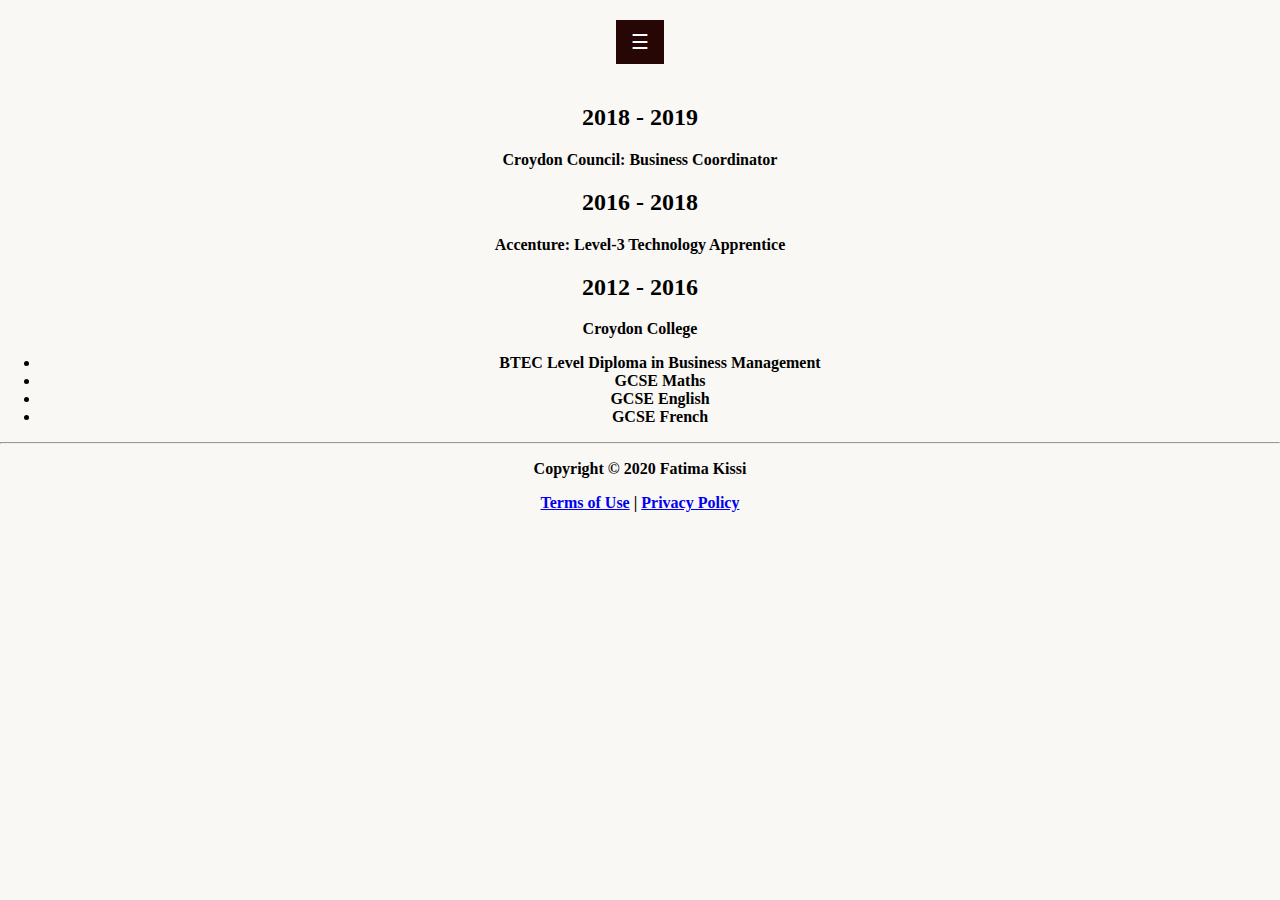
<file: career.html>
<DOCTYPE! html>
    <head>
        <meta charset="utf-8">
        <meta name="viewport" content="width=device-width, initial-scale=1, shrink-to-fit=no">
        <script src="script.js"></script>
        <title>Fatima Kissi</title>
    <link rel="stylesheet" href="mystyle.css">
    </head>
    <body>
        <div id="mySidebar" class="sidebar">
            <a href="javascript:void(0)" class="closebtn" onclick="closeNav()">&times;</a>
            <a href="/index.html">Bio</a>
            <a href="/career.html">Career</a>
            <a href="/contact.html">Contact</a>
            <a href="/gallery.html">Gallery</a>
          </div>
          
          <div id="main">
            <button class="openbtn" onclick="openNav()">&#9776;</button> 
          </div>
          <div class="timeline">
            <div class="container left">
              <div class="content">
                <h2>2018 - 2019</h2>
                <p><strong>Croydon Council: Business Coordinator</strong><br>
                </p>
              </div>
            </div>
            <div class="container right">
              <div class="content">
                <h2>2016 - 2018</h2>
                <p><strong>Accenture: Level-3 Technology Apprentice<strong></p>
              </div>
            </div>
            <div class="container left">
                <div class="content">
                  <h2>2012 - 2016</h2>
                  <p><strong>Croydon College<strong><br>
                            <ul>
                                <li>BTEC Level Diploma in Business Management</li>
                                <li>GCSE Maths</li>
                                <li>GCSE English</li>
                                <li>GCSE French</li>
                            </ul>
                        </p>
                </div>

        </div>
        

        <hr>
    <footer>
        <div class="row">
                <p>Copyright &copy; 2020 Fatima Kissi</p>
                <a href="#" class="text-dark">Terms of Use</a> 
                <span class="text-muted mx-2">|</span> 
                <a href="#" class="text-dark">Privacy Policy</a>
            </div>
    </footer>
</div>
    </body>
    </html>
</file>
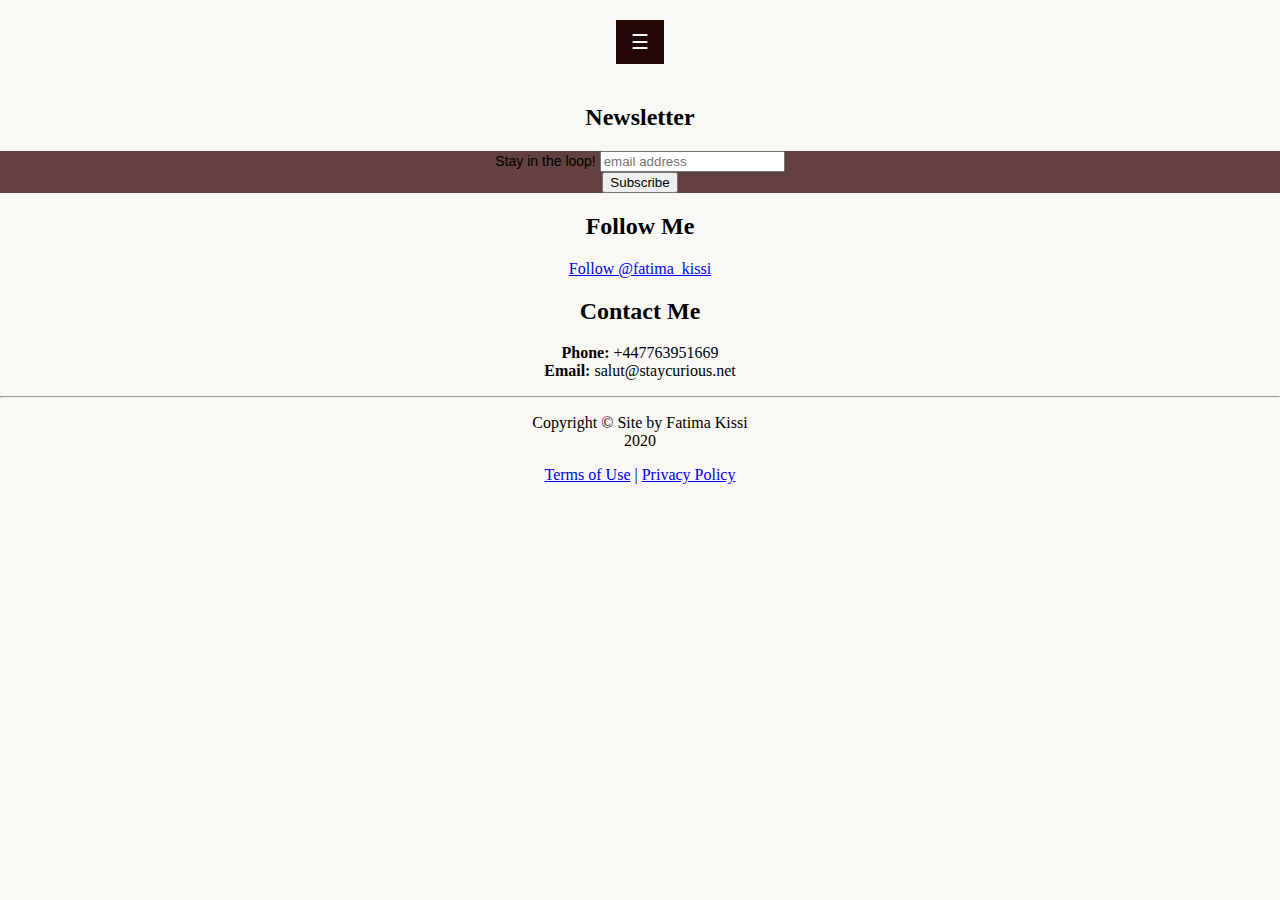
<file: contact.html>
<DOCTYPE! html>
    <head>
        <meta charset="utf-8">
        <meta name="viewport" content="width=device-width, initial-scale=1, shrink-to-fit=no">
        <script src="script.js"></script>
        <title>Fatima Kissi</title>
    <link rel="stylesheet" href="mystyle.css">
    </head>
    <body>
        <div id="mySidebar" class="sidebar">
            <a href="javascript:void(0)" class="closebtn" onclick="closeNav()">&times;</a>
            <a href="/index.html">Bio</a>
            <a href="/workr.html">Work</a>
            <a href="/contact.html">Contact</a>
            <a href="/gallery.html">Gallery</a>
          </div>
          
          <div id="main">
            <button class="openbtn" onclick="openNav()">&#9776;</button> 
          </div>

        <h2>Newsletter</h2>
        <div>
        <!-- Begin Mailchimp Signup Form -->
<link href="//cdn-images.mailchimp.com/embedcode/horizontal-slim-10_7.css" rel="stylesheet" type="text/css">
<style type="text/css">
	#mc_embed_signup{background:rgb(99, 65, 65); clear:left; font:14px Helvetica,Arial,sans-serif; width:100%;}
	/* Add your own Mailchimp form style overrides in your site stylesheet or in this style block.
	   We recommend moving this block and the preceding CSS link to the HEAD of your HTML file. */
</style>
<div id="mc_embed_signup">
<form action="https://github.us10.list-manage.com/subscribe/post?u=b99c3f3a8ca6cde7f4a6c4b70&amp;id=e9e87bb95f" method="post" id="mc-embedded-subscribe-form" name="mc-embedded-subscribe-form" class="validate" target="_blank" novalidate>
    <div id="mc_embed_signup_scroll">
	<label for="mce-EMAIL">Stay in the loop! </label>
	<input type="email" value="" name="EMAIL" class="email" id="mce-EMAIL" placeholder="email address" required>
    <!-- real people should not fill this in and expect good things - do not remove this or risk form bot signups-->
    <div style="position: absolute; left: -5000px;" aria-hidden="true"><input type="text" name="b_b99c3f3a8ca6cde7f4a6c4b70_e9e87bb95f" tabindex="-1" value=""></div>
    <div class="clear"><input type="submit" value="Subscribe" name="subscribe" id="mc-embedded-subscribe" class="button"></div>
    </div>
</form>
</div>

<!--End mc_embed_signup-->
        </div>

        <div>
            <h2>Follow Me</h2>
            <a href="https://twitter.com/fatima_kissi?ref_src=twsrc%5Etfw" class="twitter-follow-button" data-show-count="false">Follow @fatima_kissi</a><script async src="https://platform.twitter.com/widgets.js" charset="utf-8"></script>
        </div>

        <div>
            <h2>Contact Me</h2>
            <p><strong>Phone: </strong> +447763951669<br>
                <strong>Email: </strong> salut@staycurious.net<br>
            </p>
        </div>



        <hr>
    <footer>
        <div class="row">
                <p>Copyright &copy; Site by Fatima Kissi <br>
                                 2020 </p>
                <a href="#" class="text-dark">Terms of Use</a> 
                <span class="text-muted mx-2">|</span> 
                <a href="#" class="text-dark">Privacy Policy</a>
            </div>
    </footer>
</div>
    </body>
    </html>
</file>
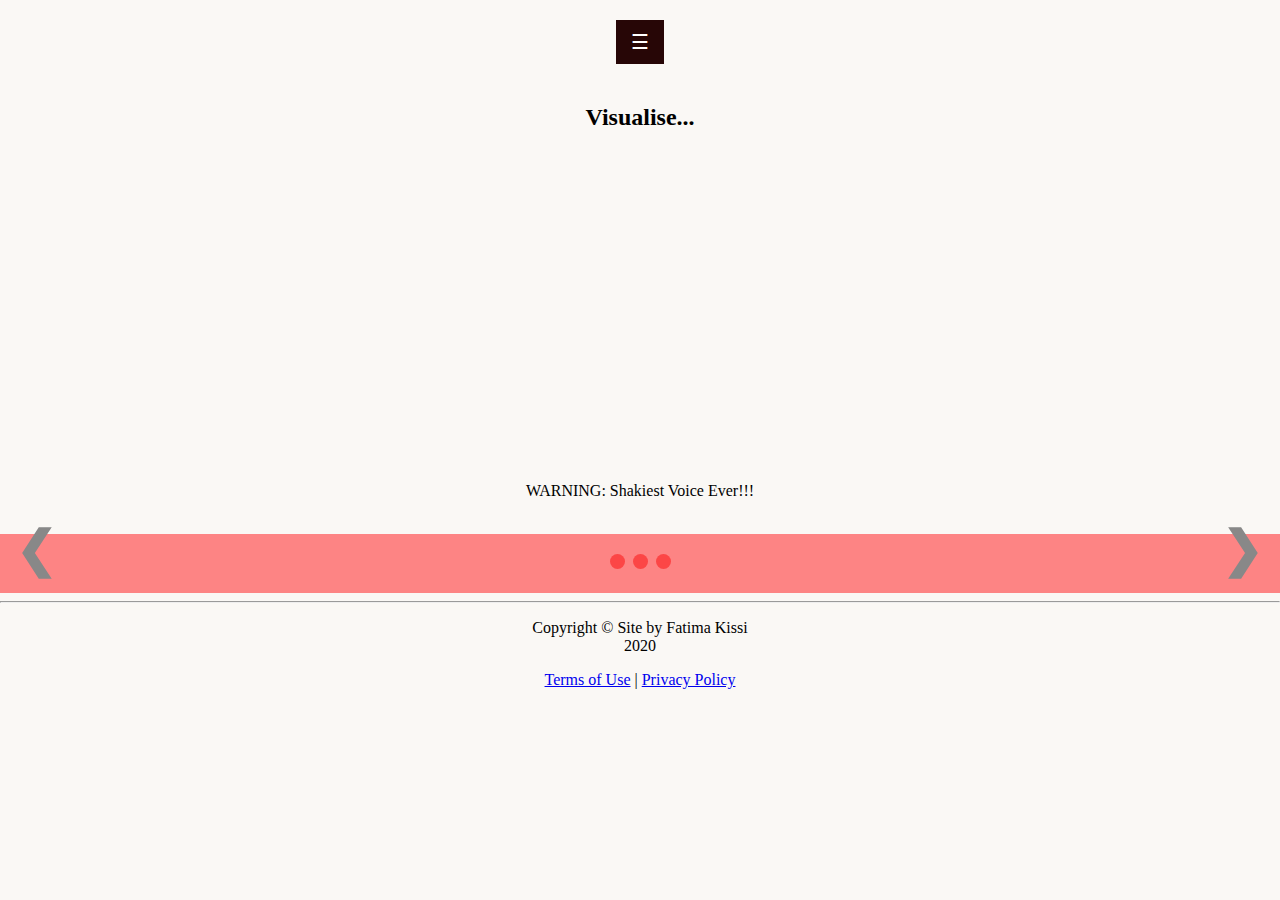
<file: gallery.html>
<DOCTYPE! html>
<head>
    <meta charset="utf-8">
    <meta name="viewport" content="width=device-width, initial-scale=1, shrink-to-fit=no">
    <script src="script.js"></script>
    <title>Fatima Kissi</title>
    <style>
.slideshow-container {
  position: relative;
  background: #ca9f9ff1;
}

/* Slides */
.mySlides {
  display: none;
  padding: 80px;
  text-align: center;
}

/* Next & previous buttons */
.prev, .next {
  cursor: pointer;
  position: absolute;
  top: 50%;
  width:fit-content;
  margin-top: -30px;
  padding: 16px;
  color: #888;
  font-weight: bold;
  font-size: 50px;
  border-radius: 0 5px 5px 0;
  user-select: none;
}

/* Position the "next button" to the right */
.next {
  position: absolute;
  right: 0;
  border-radius: 5px 0 0 5px;
}
/*Position the "prev button" to the left*/
.prev {
    position: absolute;
    left: 0;
    border-radius: 5px 0 0 5px;
}

/* On hover, add a black background color with a little bit see-through */
.prev:hover, .next:hover {
  background-color: rgba(0,0,0,0.8);
  color: rgb(145, 140, 140);
}

/* The dot/bullet/indicator container */
.dot-container {
  text-align: center;
  padding: 20px;
  background: rgb(253, 132, 132);
}

/* The dots/bullets/indicators */
.dot {
  cursor: pointer;
  height: 15px;
  width: 15px;
  margin: 0 2px;
  background-color: rgb(252, 70, 70);
  border-radius: 50%;
  display: inline-block;
  transition: background-color 0.6s ease;
}

/* Add a background color to the active dot/circle */
.active, .dot:hover {
  background-color: #6b2020;
}

/* Add an italic font style to all quotes */
q {font-style: italic;
   font-size: large;}

/* Add a blue color to the author */
.author {color: rgb(39, 9, 9);}
        </style>
<link rel="stylesheet" href="mystyle.css">
</head>
<body>
    <div id="mySidebar" class="sidebar">
        <a href="javascript:void(0)" class="closebtn" onclick="closeNav()">&times;</a>
        <a href="/index.html">Bio</a>
        <a href="/work.html">Work</a>
        <a href="/contact.html">Contact</a>
        <a href="/gallery.html">Gallery</a>
      </div>
      
      <div id="main">
        <button class="openbtn" onclick="openNav()">&#9776;</button> 
      </div>
<div>
    <h2>Visualise...</h2>
</div>
<div>
    <iframe width="560" height="315" src="https://www.youtube.com/embed/57yW8T1ROqM" frameborder="0" allow="accelerometer; autoplay; encrypted-media; gyroscope; picture-in-picture" allowfullscreen></iframe>
    <p>WARNING: Shakiest Voice Ever!!!</p>
</div><br>

<div class="slideshow-container">
    <div class="mySlides">
      <q>Our greatest glory is not in never falling, but in rising every time we fall.</q>
      <p class="author">- Confucius</p>
    </div>
  
    <div class="mySlides">
      <q>To get lost is to find the way.</q>
      <p class="author">- African Proverb</p>
    </div>
  
    <div class="mySlides">
      <q>Why join the navy if you can be a pirate?</q>
      <p class="author">- Steve Jobs</p>
    </div>

    <a class="prev" onclick="plusSlides(-1)">&#10094;</a>
    <a class="next" onclick="plusSlides(1)">&#10095;</a>
  </div>
  
  <div class="dot-container">
    <span class="dot" onclick="currentSlide(1)"></span> 
    <span class="dot" onclick="currentSlide(2)"></span> 
    <span class="dot" onclick="currentSlide(3)"></span> 
  </div>

<hr>
    <footer>
        <div class="row">
          <p>Copyright &copy; Site by Fatima Kissi <br>
                              2020 </p>
                <a href="#" class="text-dark">Terms of Use</a> 
                <span class="text-muted mx-2">|</span> 
                <a href="#" class="text-dark">Privacy Policy</a>
            </div>
    </footer>
</div>
    </body>
    </html>
</file>
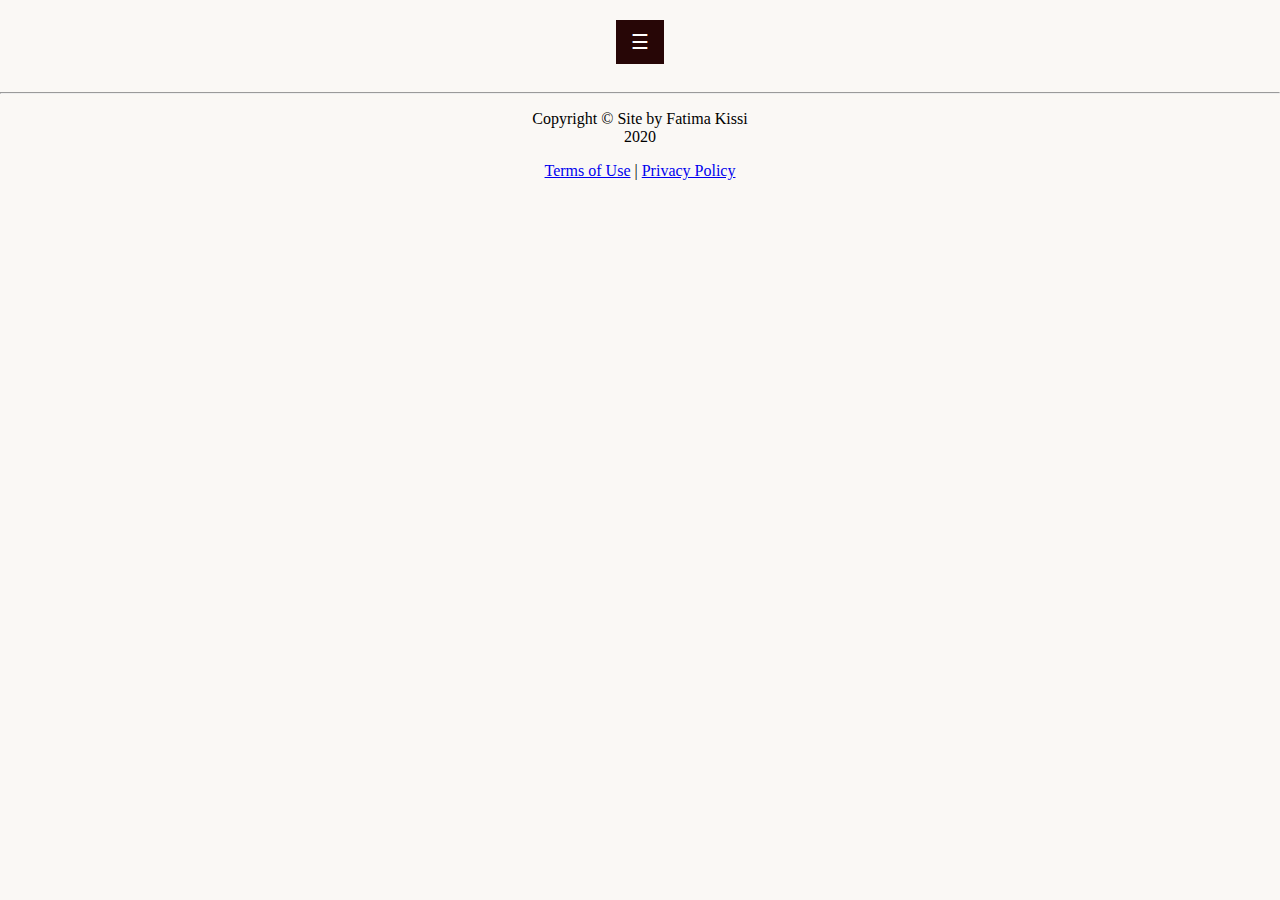
<file: work.html>
<DOCTYPE! html>
    <head>
        <meta charset="utf-8">
        <meta name="viewport" content="width=device-width, initial-scale=1, shrink-to-fit=no">
        <script src="script.js"></script>
        <title>Fatima Kissi</title>
    <link rel="stylesheet" href="mystyle.css">
    </head>
    <body>
        <div id="mySidebar" class="sidebar">
            <a href="javascript:void(0)" class="closebtn" onclick="closeNav()">&times;</a>
            <a href="/index.html">Bio</a>
            <a href="/work.html">Work</a>
            <a href="/contact.html">Contact</a>
            <a href="/gallery.html">Gallery</a>
          </div>
          
          <div id="main">
            <button class="openbtn" onclick="openNav()">&#9776;</button> 
          </div>
        
        <hr>
    <footer>
        <div class="row">
          <p>Copyright &copy; Site by Fatima Kissi <br>
                              2020 </p>
                <a href="#" class="text-dark">Terms of Use</a> 
                <span class="text-muted mx-2">|</span> 
                <a href="#" class="text-dark">Privacy Policy</a>
            </div>
    </footer>
</div>
    </body>
    </html>
</file>
<file: mystyle.css>
body{
    background-color: rgb(250, 248, 245);
    font-family:'New Times Roman';
    text-align: center;
    margin: 0;
    padding: 0;
}
.h2{
    text-align: center;
    font-weight: 300;
    font-size: medium;
    font-family: 'Trebuchet MS';
}
.column {
  float: left;
  width: 10%;
  padding: 10px;
  text-align: center;
  font-size: 25px;
  cursor: pointer;
  color: white;
}

.containerTab {
  padding: 20px;
  color: white;
}

/* Clear floats after the columns */
.row:after {
  content: "";
  display: table;
  clear: both;
}

/* Closable button inside the image */
.closebtn {
  float: right;
  color: white;
  font-size: 35px;
  cursor: pointer;
}
.sidebar {
  height: 100%; /* 100% Full-height */
  width: 0; /* 0 width - change this with JavaScript */
  position: fixed; /* Stay in place */
  z-index: 1; /* Stay on top */
  top: 0;
  left: 0;
  background-color: #111; /* Black*/
  overflow-x: hidden; /* Disable horizontal scroll */
  padding-top: 60px; /* Place content 60px from the top */
  transition: 0.5s; /* 0.5 second transition effect to slide in the sidebar */
}

/* The sidebar links */
.sidebar a {
  padding: 8px 8px 8px 32px;
  text-decoration: none;
  font-size: 25px;
  color: #818181;
  display: block;
  transition: 0.3s;
}


/* When you mouse over the navigation links, change their color */
.sidebar a:hover {
  color: #f1f1f1;
}

/* Position and style the close button (top right corner) */
.sidebar .closebtn {
  position: absolute;
  top: 0;
  right: 25px;
  font-size: 36px;
  margin-left: 50px;
}

/* The button used to open the sidebar */
.openbtn {
  font-size: 20px;
  cursor: pointer;
  background-color: rgb(39, 6, 6);
  color: white;
  padding: 10px 15px;
  border: none;
}

.openbtn:hover {
  background-color: #444;
}

/* Style page content - to push the page content to the right when you open the side navigation */
#main {
  transition: 0.3s; 
  padding: 20px;
}

/* On smaller screens, where height is less than 450px, change the style of the sidenav (less padding and a smaller font size) */
@media screen and (max-height: 450px) {
  .sidebar {padding-top: 15px;}
  .sidebar a {font-size: 18px;}
}
</file>
